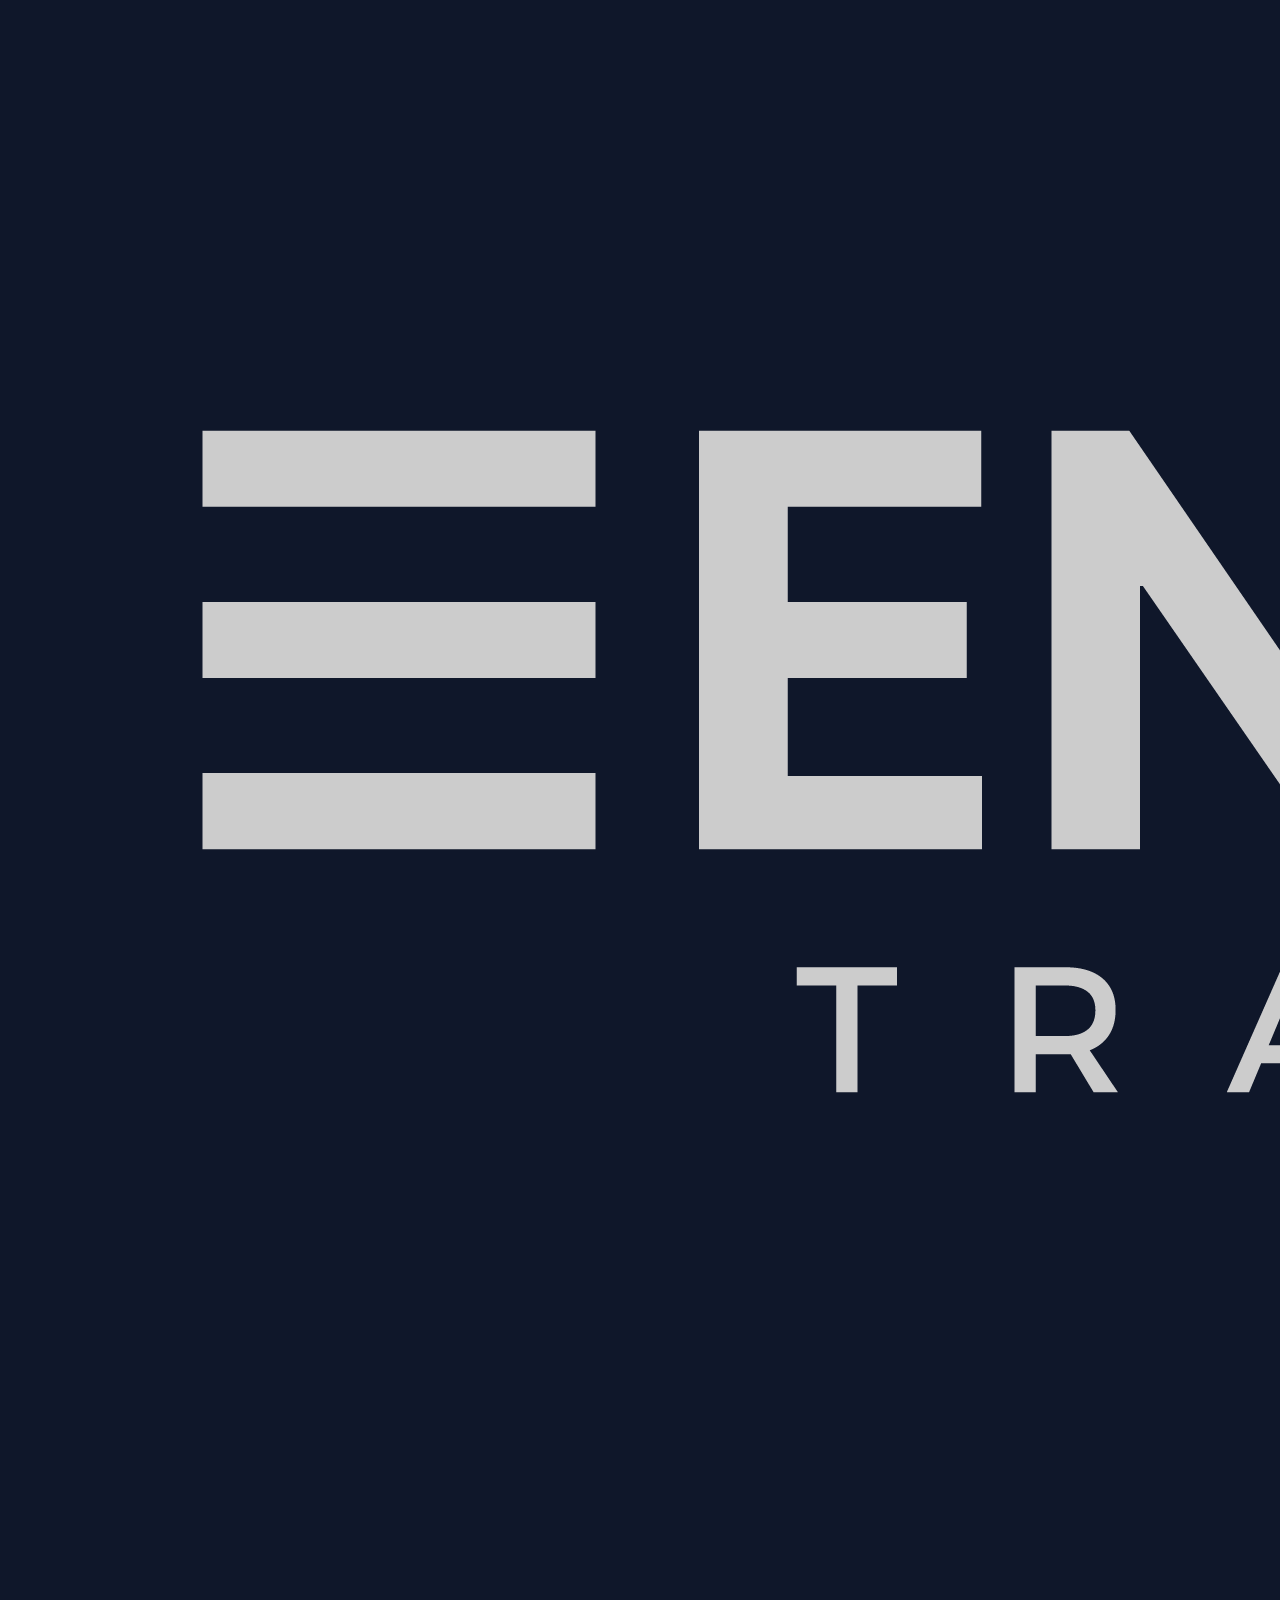
<file: register.html>
<!DOCTYPE html>
<html lang="ar" dir="rtl">
<head>
    <meta charset="UTF-8">
    <meta name="viewport" content="width=device-width, initial-scale=1.0">
    <title>التسجيل - 3 Engineers</title>
    <link rel="stylesheet" href="style.css">
</head>
<body>
    <header class="navbar">
        <div class="logo">
            <a href="index.html"><img src="New Lgogo_Gray Logo.png" alt="3 Engineers Logo"></a>
        </div>
        <nav>
            <a href="index.html">العودة للرئيسية</a>
        </nav>
    </header>

    <section class="hero" style="padding: 50px 20px; max-width: 600px; margin: auto;">
        <h1>سجل الآن</h1>
        <p style="color: var(--text-muted); margin-bottom: 30px;">اختر الكورس المناسب وحدد طريقة الحضور.</p>
        
        <div class="card" style="text-align: right;">
            <!-- يمكنك ربط هذا الفورم بخدمة مثل Formspree لاستقبال البيانات على إيميلك -->
            <form action="#" method="POST">
                <label style="display: block; margin-bottom: 5px;">الاسم بالكامل:</label>
                <input type="text" name="name" required style="width: 100%; padding: 10px; margin-bottom: 15px; background: #333; color: white; border: 1px solid #555; border-radius: 5px; box-sizing: border-box;">
                
                <label style="display: block; margin-bottom: 5px;">رقم الهاتف (واتساب):</label>
                <input type="tel" name="phone" required style="width: 100%; padding: 10px; margin-bottom: 15px; background: #333; color: white; border: 1px solid #555; border-radius: 5px; box-sizing: border-box;">
                
                <label style="display: block; margin-bottom: 5px;">اختر الكورس:</label>
                <select name="course" style="width: 100%; padding: 10px; margin-bottom: 15px; background: #333; color: white; border: 1px solid #555; border-radius: 5px; box-sizing: border-box;">
                    <option value="bim">دبلومة الـ BIM المتكاملة</option>
                    <option value="structure">التصميم الإنشائي المتقدم</option>
                </select>

                <label style="display: block; margin-bottom: 5px;">طريقة الحضور:</label>
                <select name="attendance" style="width: 100%; padding: 10px; margin-bottom: 25px; background: #333; color: white; border: 1px solid #555; border-radius: 5px; box-sizing: border-box;">
                    <option value="online">أونلاين (Live)</option>
                    <option value="offline">في مقر المركز</option>
                </select>
                
                <button type="submit" class="btn-primary" style="width: 100%; border: none; cursor: pointer; padding: 12px; font-size: 16px;">إرسال طلب التسجيل</button>
            </form>
        </div>
    </section>
</body>
</html>
</file>
<file: style.css>
@import url('https://fonts.googleapis.com/css2?family=Cairo:wght@300;400;600;700;800&display=swap');

body {
    font-family: 'Cairo', sans-serif;
    background-color: #0f172a; /* لون داكن احترافي */
    color: #f8fafc;
    overflow-x: hidden;
}

/* تأثير الزجاج للشريط العلوي */
.glass-nav {
    background: rgba(15, 23, 42, 0.8);
    backdrop-filter: blur(12px);
    -webkit-backdrop-filter: blur(12px);
    border-bottom: 1px solid rgba(255, 255, 255, 0.05);
}

/* كروت الكورسات بتأثير احترافي */
.glass-card {
    background: rgba(30, 41, 59, 0.4);
    backdrop-filter: blur(10px);
    border: 1px solid rgba(255, 255, 255, 0.05);
    border-radius: 16px;
    transition: all 0.4s ease;
}

.glass-card:hover {
    transform: translateY(-8px);
    box-shadow: 0 20px 40px -10px rgba(56, 189, 248, 0.15);
    border-color: rgba(56, 189, 248, 0.3);
}

/* تدرج لوني للنصوص المهمة */
.text-gradient {
    background: linear-gradient(135deg, #38bdf8, #818cf8);
    -webkit-background-clip: text;
    -webkit-text-fill-color: transparent;
}

/* تأثير التوهج خلف الأزرار */
.btn-glow {
    position: relative;
    transition: all 0.3s ease;
}
.btn-glow:hover {
    box-shadow: 0 0 20px rgba(56, 189, 248, 0.4);
}
</file>
